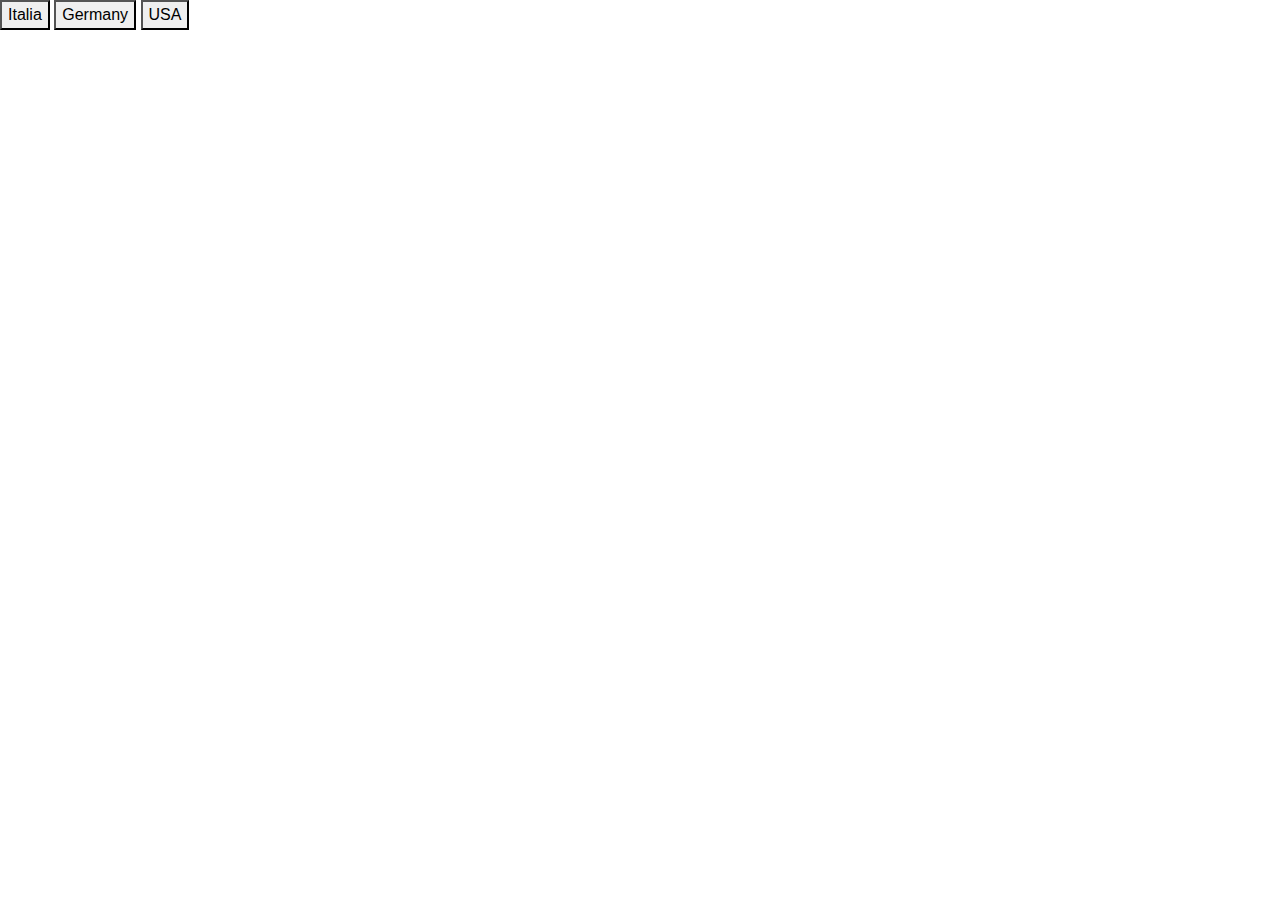
<file: Index.html>
<!DOCTYPE html>
<html lang="en">

<head>
  <meta charset="utf-8">
  <title>Car Buttons</title>
</head>

<body>
  <button data-car="Ferrari">Italia</button>
  <button data-car="Bugatti">Germany</button>
  <button data-car="Mustang">USA</button>
  <div id="gifs-appear-here"></div>
  <link rel="stylesheet" href="https://maxcdn.bootstrapcdn.com/bootstrap/4.0.0/css/bootstrap.min.css" integrity="sha384-Gn5384xqQ1aoWXA+058RXPxPg6fy4IWvTNh0E263XmFcJlSAwiGgFAW/dAiS6JXm"
    crossorigin="anonymous">

  <script src="https://cdnjs.cloudflare.com/ajax/libs/jquery/3.2.1/jquery.min.js"></script>
  <script type="text/javascript">
    // Adding click event listen listener to all buttons
    $("button").on("click", function () {
      // Grabbing and storing the data-car property value from the button
      var car = $(this).attr("data-car");

      // Constructing a queryURL using the car name
      var queryURL = "https://api.giphy.com/v1/gifs/search?q=" +
        car + "&api_key=0iKJvSjZ5WSw65Kch4s0mddSPH8UAVIa&limit=10";

      function renderButtons() {

        // Deleting the movies prior to adding new movies
        // (this is necessary otherwise you will have repeat buttons)
        $("#buttons-view").empty();

        // Looping through the array of movies
        for (var i = 0; i < movies.length; i++) {

          // Then dynamicaly generating buttons for each movie in the array
          // This code $("<button>") is all jQuery needs to create the beginning and end tag. (<button></button>)
          var a = $("<button>");
          // Adding a class of movie-btn to our button
          a.addClass("movie-btn");
          // Adding a data-attribute
          a.attr("data-name", movies[i]);
          // Providing the initial button text
          a.text(movies[i]);
          // Adding the button to the buttons-view div
          $("#buttons-view").append(a);
        }
      }

      // Performing an AJAX request with the queryURL
      $.ajax({
          url: queryURL,
          method: "GET"
        })
        // After data comes back from the request
        .then(function (response) {
          console.log(queryURL);

          console.log(response);
          // storing the data from the AJAX request in the results variable
          var results = response.data;

          // Looping through each result item
          for (var i = 0; i < results.length; i++) {

            // Creating and storing a div tag
            var carDiv = $("<div>");

            // Creating a paragraph tag with the result item's rating
            var p = $("<p>").text("Rating: " + results[i].rating);

            // Creating and storing an image tag
            var carImage = $("<img>");
            // Setting the src attribute of the image to a property pulled off the result item
            carImage.attr("src", results[i].images.fixed_height.url);

            // Appending the paragraph and image tag to the carDiv
            carDiv.append(p);
            carDiv.prepend(carImage);

            // Prependng the carDiv to the HTML page in the "#gifs-appear-here" div
            $("#gifs-appear-here").prepend(carDiv);
          }
        });
    });
  </script>
</body>

</html>
</file>
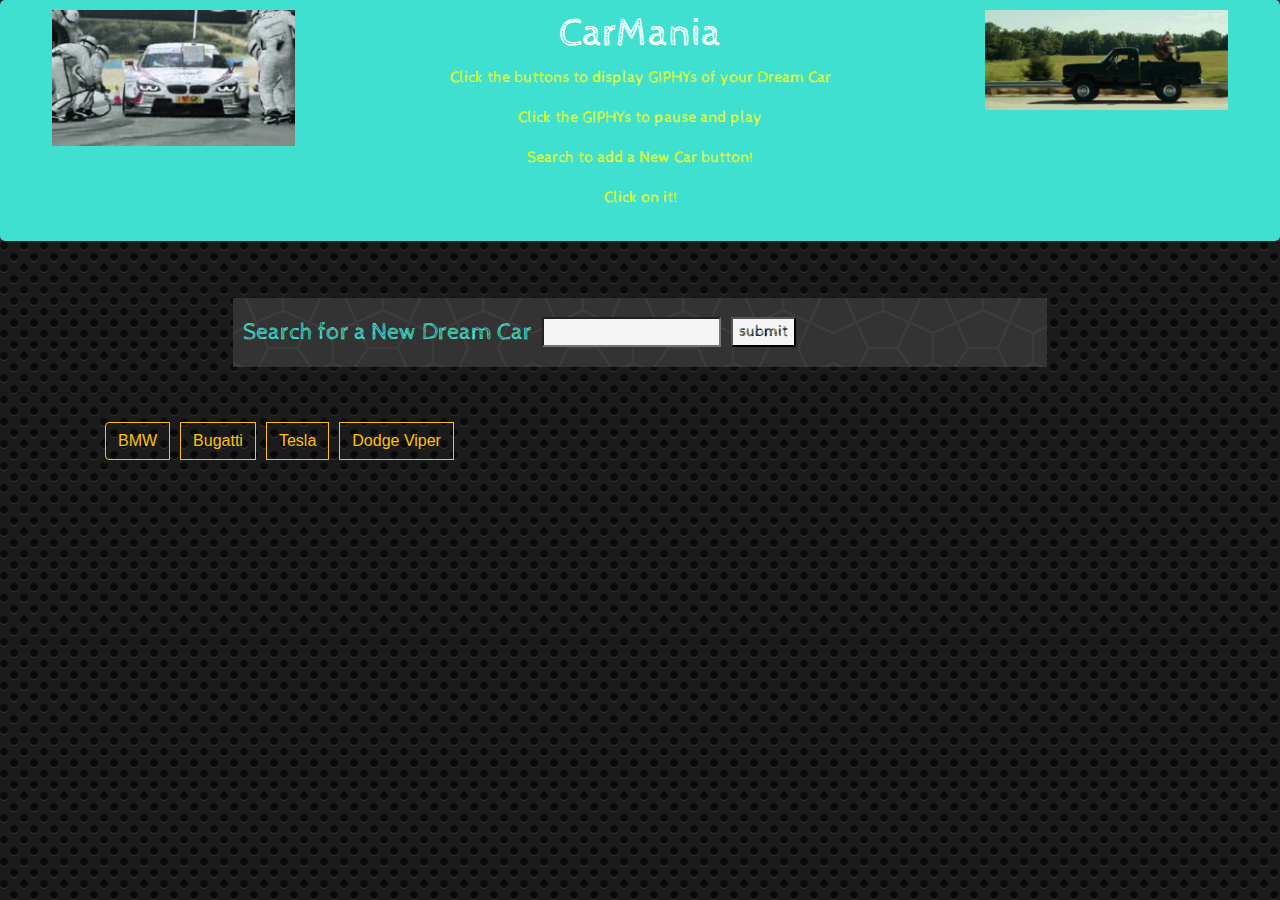
<file: index.html>
<!DOCTYPE html>
<html lang="en">

<head>
    <meta charset="utf-8">
    <title>Car Giphy</title>
    <link rel="stylesheet" href="https://maxcdn.bootstrapcdn.com/bootstrap/4.0.0/css/bootstrap.min.css" integrity="sha384-Gn5384xqQ1aoWXA+058RXPxPg6fy4IWvTNh0E263XmFcJlSAwiGgFAW/dAiS6JXm"
        crossorigin="anonymous">
    <link href="https://fonts.googleapis.com/css?family=Cabin+Sketch|Indie+Flower|Julius+Sans+One" rel="stylesheet">
    <script src="https://ajax.googleapis.com/ajax/libs/jquery/3.1.1/jquery.min.js"></script>
    <link rel="stylesheet" href="assets/css/style.css">
</head>

<body id="global">
    <div class="jumbotron" id="header">
        <div class="row">
            <div class="col-lg-12">
                <img id="topImgL" src="assets/images/giphy-tumblr.gif">
                <img id="topImgR" src="assets/images/giphy-downsized.gif">
                <div class="row">
                    <div class="col-md-2"></div>
                    <div class="col-md-8">
                        <H1>CarMania</H1>
                        <p>Click the buttons to display GIPHYs of your Dream Car</p>
                        <p>Click the GIPHYs to pause and play</p>
                        <p>Search to add a New Car button!</p>
                        <p>Click on it!</p>
                    </div>
                    <div class="col-md-2"></div>
                </div>
                <!--end of row -->
            </div>
        </div>
        <!--end of row -->
    </div>
    <!--end of jumbotron container -->

    <hr class="my-4">
    <div class="row">
        <div class="col-lg-2"></div>
        <div class="col-lg-8">
            <div class="col-md-12">
                <form class="form-inline" id="carSearch">
                    <div class="form-group">
                        <label for="carInput">
                            <h4 class="dreamCar"> Search for a New Dream Car</h4>
                        </label>
                        <input type="text" id="carInput">
                    </div>
                    <!-- Button triggers newCar to be added -->
                    <input id="addNewCar" type="submit" value="submit">
                </form>
            </div>
        </div>


    </div>
    <div class="col-lg-2"></div>
    </div>
    <!--end of row -->

    <hr class="my-4">
    <div class="row">
        <div class="container">
            <div class="col-sm-12">
                <div class="btn-group inline pull-left">

                    <button class="btn btn-outline-warning" id="newCar" data-search="BMW drifting">BMW</button>
                    <button class="btn btn-outline-warning" id="newCar" data-search="Bugatti cars">Bugatti</button>
                    <button class="btn btn-outline-warning" id="newCar" data-search="Tesla">Tesla</button>
                    <button class="btn btn-outline-warning" id="newCar" data-search="Dodge Viper">Dodge Viper</button>

                    <div id="myBtns"></div>
                </div>
                <!--end of button group -->
            </div>
        </div>
        <!--end of container -->
    </div>
    <!--end of row -->
    <hr class="my-4">

    <div class="row">
        <div class="container">
            <span>
                <div id="gifZone"></div>
            </span>
        </div>
        <!--end of container -->
    </div>
    <!-- end of row  -->

    </div>
    </div>
    <script type="text/javascript" src="assets/js/giphy.js">
    </script>

    <script src="https://ajax.googleapis.com/ajax/libs/jquery/3.1.1/jquery.min.js"></script>

</body>

</html>
</file>
<file: assets/css/style.css>
#global {
    background: url(../images/carbon_fibre_big.png)
}

#header {
    background-color: turquoise;
    color: #ffffff;
    text-align: center;
    padding-top: 10px;
    padding-bottom: 15px;
    font-family: 'Cabin Sketch', cursive;
    margin-left: auto;
    margin-right: auto;
}

#topImgL {
    width: 30%;
    float: left;
    margin-left: 20px;
}

#topImgR {
    width: 30%;
    float: right;
    margin-right: 20px;
}

label {
    font-size: 18px;
}

#newCar {
    margin-right: 5px;
    margin-left: 5px;
    margin-top: 5px;
    margin-bottom: 5px;
    /* float: left; */
}

#carSearch {
    font-family: 'Cabin Sketch', cursive;
    background: url(../images/congruent_outline.png);
    color: turquoise;
    padding: 0 10px;

}

#gifZone {
    clear: both;
    display: inline-flex;
    flex-wrap: wrap;
    width: 100%
}

.carGiphy {
    padding: 2px;
    width: 100%;
}

#carInput {
    margin: 0 10px;
    color: turquoise
}
input{
    background: whitesmoke;
}
p{
   color: yellow;
}
.dreamCar{
    margin-bottom: 20px;
    margin-top: 20px;
}

.col-md-3{
    border-bottom: yellow;
}
@media only screen and (min-width: 1200px) {
    #topImgL {
        width: 20%;
        float: left;
        margin-left: 20px;
    }
    #topImgR {
        width: 20%;
        float: right;
        margin-right: 20px;
    }
}
</file>
